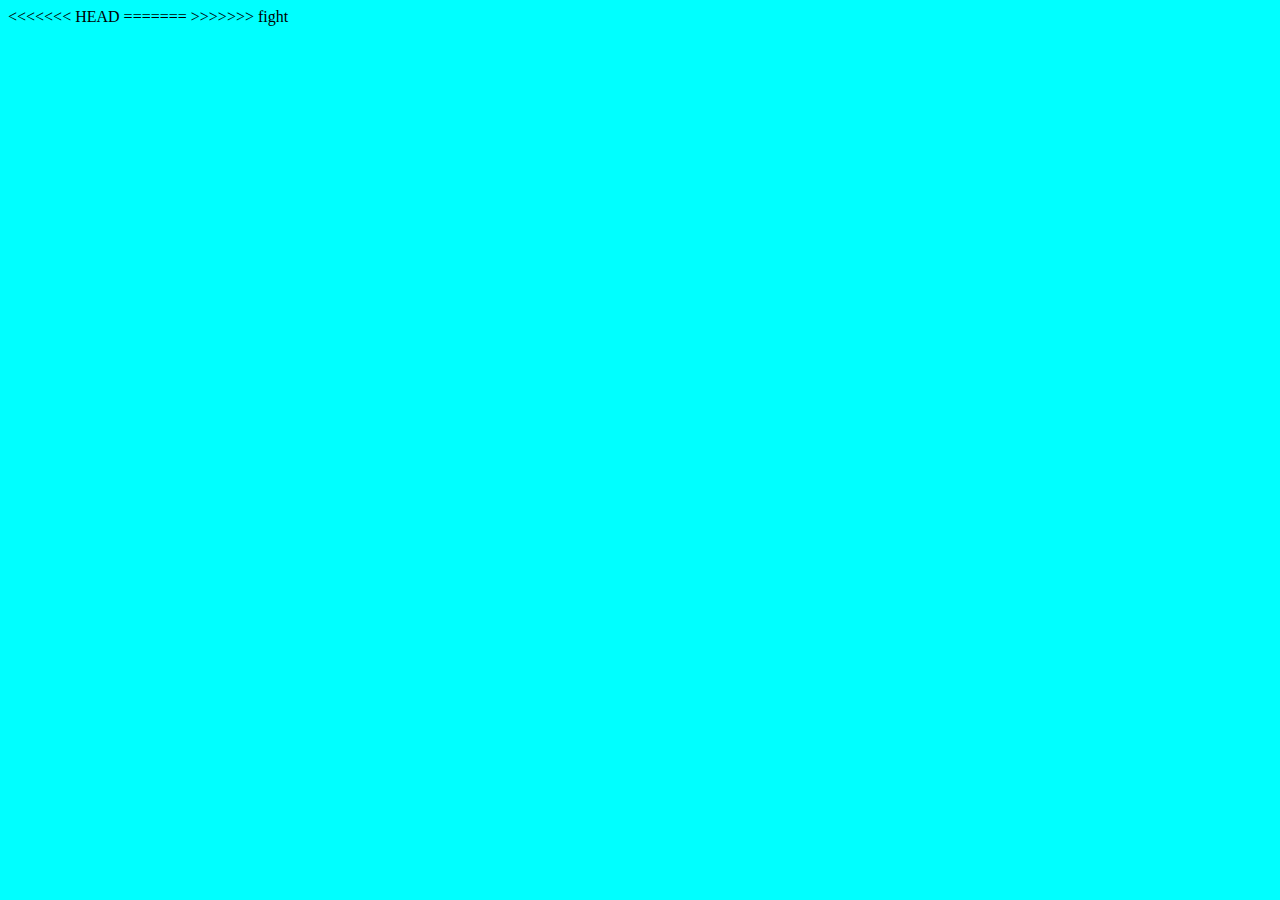
<file: app-web/index.html>
<!DOCTYPE html>
<html lang="en">
    <head>
        <meta charset="UTF-8">
        <meta http-equiv="X-UA-Compatible" content="IE=edge">
        <meta name="viewport" content="width=device-width, initial-scale=1.0">
        <link rel="stylesheet" href="style.css">
<<<<<<< HEAD
        <title>HTML</title>
=======
        <title>titre de Fight</title>
>>>>>>> fight
    </head>
    
    <body>
        <script src="script.js"></script>
    </body>
</html>
</file>
<file: app-web/style.css>
body {
    background-color: aqua;
}
</file>
